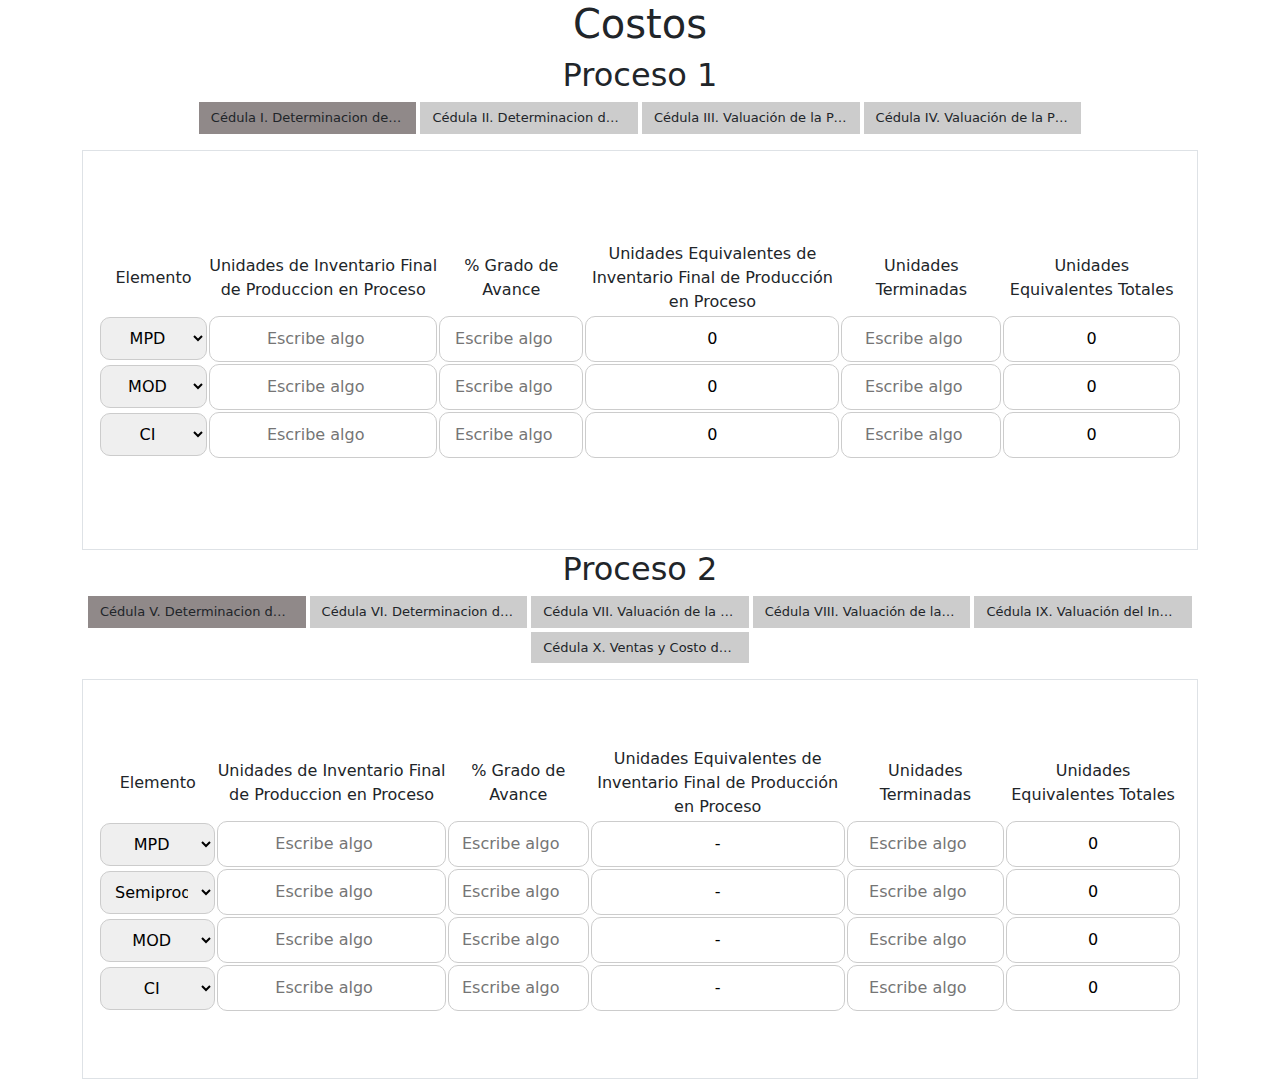
<file: index.html>
<!DOCTYPE html>
<html lang="en">
<head>
    <meta charset="UTF-8">
    <meta name="viewport" content="width=device-width, initial-scale=1.0">
    <title>Document</title>
    <link href="utils/bootstrap/bootstrap.min.css" rel="stylesheet">
    <link href="utils/sweetAlert2/sweetalert2.min.css"  rel="stylesheet">
    <link rel="stylesheet" href="utils/datatables/datatables.min.css">
    <link rel="stylesheet" href="utils/bootstrap/bootstrap.css">
    <link rel="stylesheet" href="utils/bootstrap/bootstrap.rtl.css">
    <link rel="stylesheet" href="utils/bootstrap/bootstrap.rtl.min.css">
    <link rel="stylesheet" href="utils/fontawesome-free-6.7.1-web/fontawesome.min.css">
    <link rel="stylesheet" href="utils/bootstrap/bootstrap-icons.css">
    <link rel="stylesheet" href="css/main.css">
</head>
<body>
    <h1 class="text-center">Costos</h1>
    <h2 class="text-center">Proceso 1</h2>
    
    <div class="container d-flex flex-column align-items-center">
  <div class="cedulas d-flex flex-wrap justify-content-center mb-3 gap-1">
    <button class="btn" id="cedula1" onclick="CedulaI()" title="Cédula I. Determinacion de Unidades Equivalentes">Cédula I. Determinacion de Unidades Equivalentes</button>
    <button class="btn " id="cedula2" onclick="CedulaII()" title="Cédula II. Determinacion del Costo Unitario">Cédula II. Determinacion del Costo Unitario</button>
    <button class="btn" id="cedula3" onclick="CedulaIII()" title="Cédula III. Valuación de la Producción en Proceso">Cédula III. Valuación de la Producción en Proceso</button>
    <button class="btn" id="cedula4" onclick="CedulaIV()" title="Cédula IV. Valuación de la Producción Terminada">Cédula IV. Valuación de la Producción Terminada</button>
  </div>

  <div id="content" class="border p-3 d-flex justify-content-center align-items-center" style="min-height: 400px; width:100%;">
    <!-- contenido dinámico aquí -->
  </div>
  <h2 class="text-center">Proceso 2</h2>
  <div class="cedulas d-flex flex-wrap justify-content-center mb-3 gap-1">
    <button class="btn" id="cedula5" onclick="CedulaV()" title="Cédula V. Determinacion de Unidades Equivalentes">Cédula V. Determinacion de Unidades Equivalentes</button>
    <button class="btn " id="cedula6" onclick="CedulaVI()" title="Cédula VI. Determinacion del Costo Unitario">Cédula VI. Determinacion del Costo Unitario</button>
    <button class="btn" id="cedula7" onclick="CedulaVII()" title="Cédula VII. Valuación de la Producción en Proceso">Cédula VII. Valuación de la Producción en Proceso</button>
    <button class="btn" id="cedula8" onclick="CedulaVIII()" title="Cédula VIII. Valuación de la Producción Terminada">Cédula VIII. Valuación de la Producción Terminada</button>
    <button class="btn" id="cedula9" onclick="CedulaIX()" title="Cédula IX. Valuación del Inventario Final de Producción Terminada">Cédula IX. Valuación del Inventario Final de Producción Terminada</button>
    <button class="btn" id="cedula10" onclick="CedulaX()" title="Cédula X. Ventas y Costo de lo Vendido">Cédula X. Ventas y Costo de lo Vendido</button>
  </div>

  <div id="content2" class="border p-3 d-flex justify-content-center align-items-center" style="min-height: 400px; width:100%;">
    <!-- contenido dinámico aquí -->
  </div>
  
</div>
    <script src="utils/jquery/jquery-3.7.1.min.js"></script>
    <script src="utils/datatables/jquery.dataTables.min.js"></script>
    <script src="utils/bootstrap/bootstrap.bundle.min.js"></script>
    <script src="utils/datatables/datatables.min.js"></script>
    <script src="utils/sweetAlert2/sweetalert2.min.js"></script>
    <script src="utils/jspdf/jspdf.umd.min.js"></script>
    <script src="js/main.js" ></script>
    <script src="js/Cedula1.js" ></script>
    <script src="js/Cedula2.js" ></script>
    <script src="js/Cedula3.js" ></script>
    <script src="js/Cedula4.js" ></script>
    <script src="js/Cedula5.js" ></script>
    <script src="js/Cedula6.js" ></script>
    <script src="js/Cedula7.js" ></script>
    <script src="js/Cedula8.js" ></script>
    <script src="js/Cedula9.js" ></script>
    <script src="js/Cedula10.js" ></script>
    <script>
    
</script>
</body>

</html>
</file>
<file: css/main.css>
.inputs {
  border: 1px solid #ccc;
  padding: 10px;
  border-radius: 10px; /* 🔴 Bordes redondeados */
  outline: none;
  width: 100%;
  text-align: center;
}
html{
    font-family: Arial, sans-serif;
}

.cedulas button {
    margin: 0;
    border-radius: 0;
    border: none;
    width: 17vw;          
    white-space: nowrap;    
    overflow: hidden;       
    text-overflow: ellipsis;
    font-size: small;
    background-color: #ccc;
}

.cedulas {
    display: inline-flex;   
}

.headers{
    text-align: center;
}

#buttonCalcular{
    margin-top: 4vh;
    margin-left: 4vw;
}


.title{
    background-color: antiquewhite;
}
</file>
